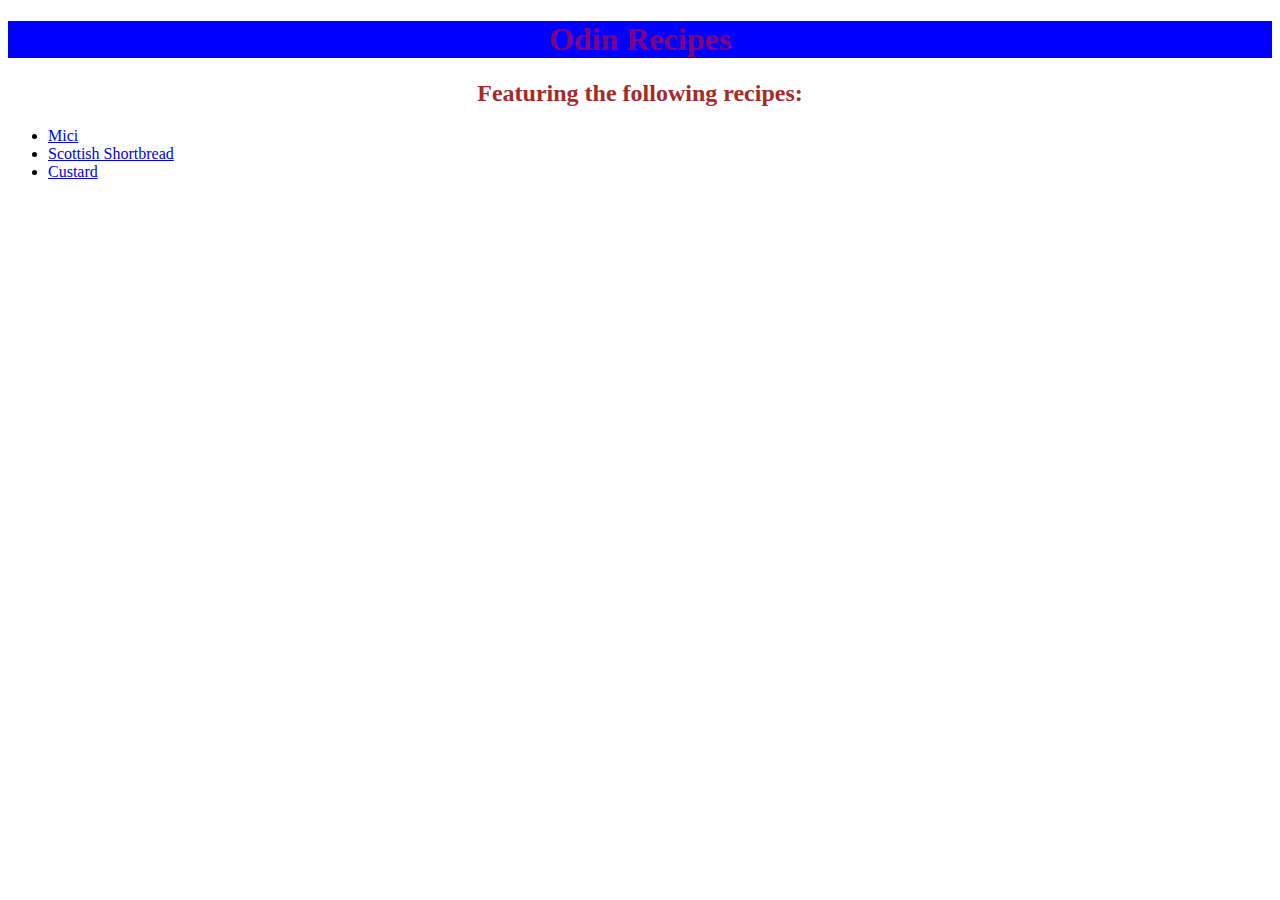
<file: index.html>
<!DOCTYPE html>
<html lang="en">
<head>
    <meta charset="UTF-8">
    <meta name="viewport" content="width=device-width, initial-scale=1.0">
    <title>TOP Recipes</title>
    <link rel="stylesheet" href="styles.css">
</head>
<body>
    <h1 class="main">Odin Recipes</h1>
    <h2>Featuring the following recipes:</h2>
    <ul>
        <li><a href="./recipes/mici.html">Mici</a></li>
        <li><a href="./recipes/simplescottishshortbread.html">Scottish Shortbread</a></li>
        <li><a href="./recipes/simplecustard.html">Custard</a></li>
    </ul>
</body>
</html>
</file>
<file: styles.css>
h1{
    color: red;
    background-color: blue;
    text-align: center;
}

h2{
    text-align: center;
    color: brown;
}

p{
    text-align: center;
}

img{
    width: 300px;
    height: auto;
}

.main{
    color:purple
}
</file>
